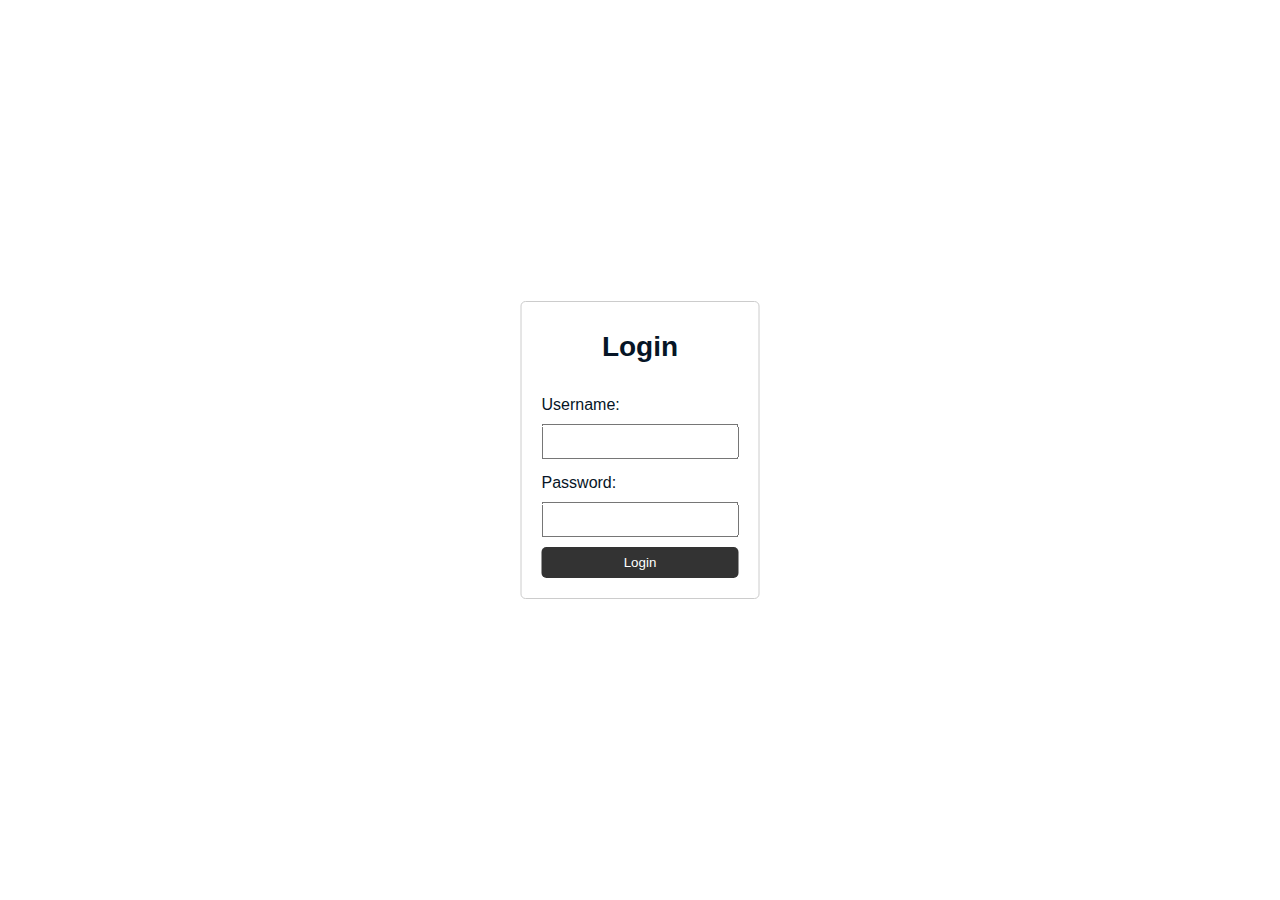
<file: index.html>
<!DOCTYPE html>
<html lang="en">
<head>
    <meta charset="UTF-8">
    <meta name="viewport" content="width=device-width, initial-scale=1.0">
    <link rel="stylesheet" href="main.css">
    <title>Login</title>

    <style>
.login-form {
    max-width: 300px;
    margin: 0 auto;
    padding: 20px;
    border: 1px solid #ccc;
    border-radius: 5px;
    position: absolute;
    top: 50%;
    left: 50%;
    transform: translate(-50%, -50%);
}

.login-form h2 {
    text-align: center;
}

.login-form form {
    display: flex;
    flex-direction: column;
}

.login-form label {
    margin-bottom: 5px;
}

.login-form input {
    padding: 8px;
    margin-bottom: 10px;
}

.login-form button {
    padding: 8px 15px;
    background-color: #333;
    color: #fff;
    border: none;
    border-radius: 5px;
    cursor: pointer;
}
    </style>
</head>
<body>
    <main>
        <div class="login-form">
            <h2>Login</h2>
            <form id="loginForm">
                <label for="username">Username:</label>
                <input type="text" id="username" name="username" required>

                <label for="password">Password:</label>
                <input type="password" id="password" name="password" required>

                <button type="submit">Login</button>
            </form>
        </div>
    </main>

    <script>
        document.getElementById('loginForm').addEventListener('submit', function(event) {
        event.preventDefault(); // Prevent the default form submission

        // Get the entered username and password
        var username = document.getElementById('username').value;
        var password = document.getElementById('password').value;

        // Check if the username and password are correct
        if (username === 'admin' && password === 'admin') {
            // Redirect to another HTML file (replace 'otherpage.html' with the actual file name)
            window.location.href = 'homepage.html';
        } else {
            alert('Invalid username or password. Please try again.');
        }
    });
    </script>
</body>
</html>
</file>
<file: main.css>
*{
    box-sizing: border-box;
    margin: 0;
    padding: 0;
}

html, body{
    font-family: 'Gill Sans', 'Gill Sans MT', Calibri, 'Trebuchet MS', sans-serif;
    font-weight: 400;
    font-style: normal;
    line-height: 1.75;
    color: #061526;

    scroll-behavior: smooth;
}

.logo{
    position: absolute;
    top: 16px;
    left: 100px;
    z-index: 20;
}

.logo h1{
    font-weight: 700;
}

.toggle{
    cursor: pointer;
    position: fixed;

    top: 16px;
    left: 5px;
    width: 60px;
    height: 60px;

    background: rgb(41, 41, 41) url(https://github.com/bradtraversy/creative-agency-website/blob/master/images/menu.png?raw=true);
    background-position: center;
    background-repeat: no-repeat;
    background-size: 30px;

    border: none;
    border-radius: 10px;

    z-index: 20;
}

.toggle.active{
    background: rgb(41, 41, 41) url("https://github.com/bradtraversy/creative-agency-website/blob/master/images/close.png?raw=true");
    background-position: center;
    background-repeat: no-repeat;
    background-size: 25px;
}

.navigation{
    position: fixed;
    top: 0;
    right: 100%;
    width: 100%;
    height: 100%;
    background-color: #fff;
    z-index: 15;
    display: flex;
    flex-direction: column;
    justify-content: center;
    align-items: center;

    transition: 1s;
}

.navigation.active{
    right: 0;

    transition: 1s;
}

.navigation ul{
    position: relative;
    list-style-type: none;
}

.navigation ul li{
    position: relative;
    text-align: center;
    padding-bottom: 5px;
}

.navigation ul li a{
    font-size: 2rem;
    color: rgba(0, 0, 0, 0.65);
    text-decoration: none;
    font-weight: 400;
}

.navigation ul li a:hover{
    color: black;
}

section{
    display: flex;
    flex-direction: column;
    min-height: 100vh;
    align-items: center;
    padding: 100px 40px;
    margin-top: 60px;
}

h2{
    font-weight: bold;
    margin-bottom: 20px;

    font-size: 28px;
}

p{
    font-size: 24px;
    line-height: 1.5;
    font-weight: 300;
}

section.home{
    flex-direction: column;
    margin-top: 0;
}

.home-content{
    height: 650px;
    width: 650px;
    display: flex;
    flex-direction: column;
    align-items: center;
    justify-content: center;
    text-align: center;
}

.home-content .img{
    width: 400px;
    height: 250px;

    background-image: url("https://i.pinimg.com/originals/10/9d/73/109d732d44806095d8c29e89b8dddb54.jpg");
    background-position: center;
    background-repeat: no-repeat;
    background-size: 500px;

    margin-bottom: 40px;
    border: none;
    border-radius: 50px;
}

.services{
    margin-top: 40px;
    display: flex;
    flex-direction: row;
    justify-content: space-evenly;
    text-align: center;

    flex-wrap: wrap;
}

.title{
    text-align: center;

    max-width: 90%;
}

.services .service .icon img{
    max-width: 100px;
}

.services .service{
    padding: 30px;

    width: 500px;
    margin: 20px;

    transition: 0.25s;
}

.services .service:hover{
    box-shadow: 0 10px 30px rgba(0, 0, 0, 0.1);
    transition: 0.25s;
}

.services .service h3{
    font-size: 26px;
    font-weight: bold;
    margin-top: 20px;
}

.portfolio{
    margin-top: 40px;
    display: flex;
    flex-direction: row;
    justify-content: space-evenly;
    text-align: center;

    flex-wrap: wrap;
}

.portfolio .item{
    position: relative;

    display: flex;
    flex-direction: column;
    justify-content: center;
    align-items: center;

    width: 500px;
    margin: 20px;

    border: none;
    border-radius: 15px;
    overflow: hidden;

    box-shadow: 0 10px 30px rgba(0, 0, 0, 0.1);
}

.portfolio .item .icon img{
    width: 500px;
    height: 350px;
}

.portfolio .item .action{
    position: absolute;
    top: 0;
    left: 0;
    width: 100%;
    height: 90%;
    background-color: rgba(0, 0, 0, 0.8);

    display: flex;
    justify-content: center;
    align-items: center;

    opacity: 0;
    transition: opacity 0.5s ease-in-out;
}

.portfolio .item .action a {
    display: inline-block;
    color: #fff;
    text-decoration: none;
    border: 1px solid #fff;
    padding: 15px 50px;
  }
  
.portfolio .item .action:hover {
    opacity: 1;
}

.contact {
    position: relative;
    width: 70%;
    margin-top: 50px;

    display: flex;
    justify-content: space-between;
    align-items: center;
    flex-direction: row;

    flex-wrap: wrap;
  }
  
  .contact-form {
    position: relative;
    background-color: #f9f9f9;
    width: 100%;
    padding: 30px 30px 20px;

    border: 2px solid;
    border-color: rgb(0, 0, 0, 0.1);
  }
  
  .contact-form form {
    width: 100%;
  }
  
  .contact-form .row {
    display: flex;
    flex-direction: row;
    width: 100%;
  }
  
  .contact-form .input50,
  .contact-form .input100 {
    width: 100%;
    margin-right: 10px;
  }
  
  .contact-form .row input,
  .contact-form .row textarea {
    position: relative;
    border: 1px solid;
    border-color: rgb(0, 0, 0, 0.25);
    background: transparent;
    width: 100%;
    padding: 10px;
    outline: none;
    font-size: 1rem;
    font-family: inherit;
    font-weight: 300;
    margin: 10px 0;
    resize: none;
  }
  
  .contact-form .row textarea {
    height: 150px;
  }
  
  .contact-form .row input[type="submit"] {
    background-color: rgb(0, 0, 0, 0.5);
    color: #fff;
    margin: 0;
    text-transform: uppercase;
    letter-spacing: 2px;
    font-weight: 300;
    border: none;
    cursor: pointer;
  }
</file>
